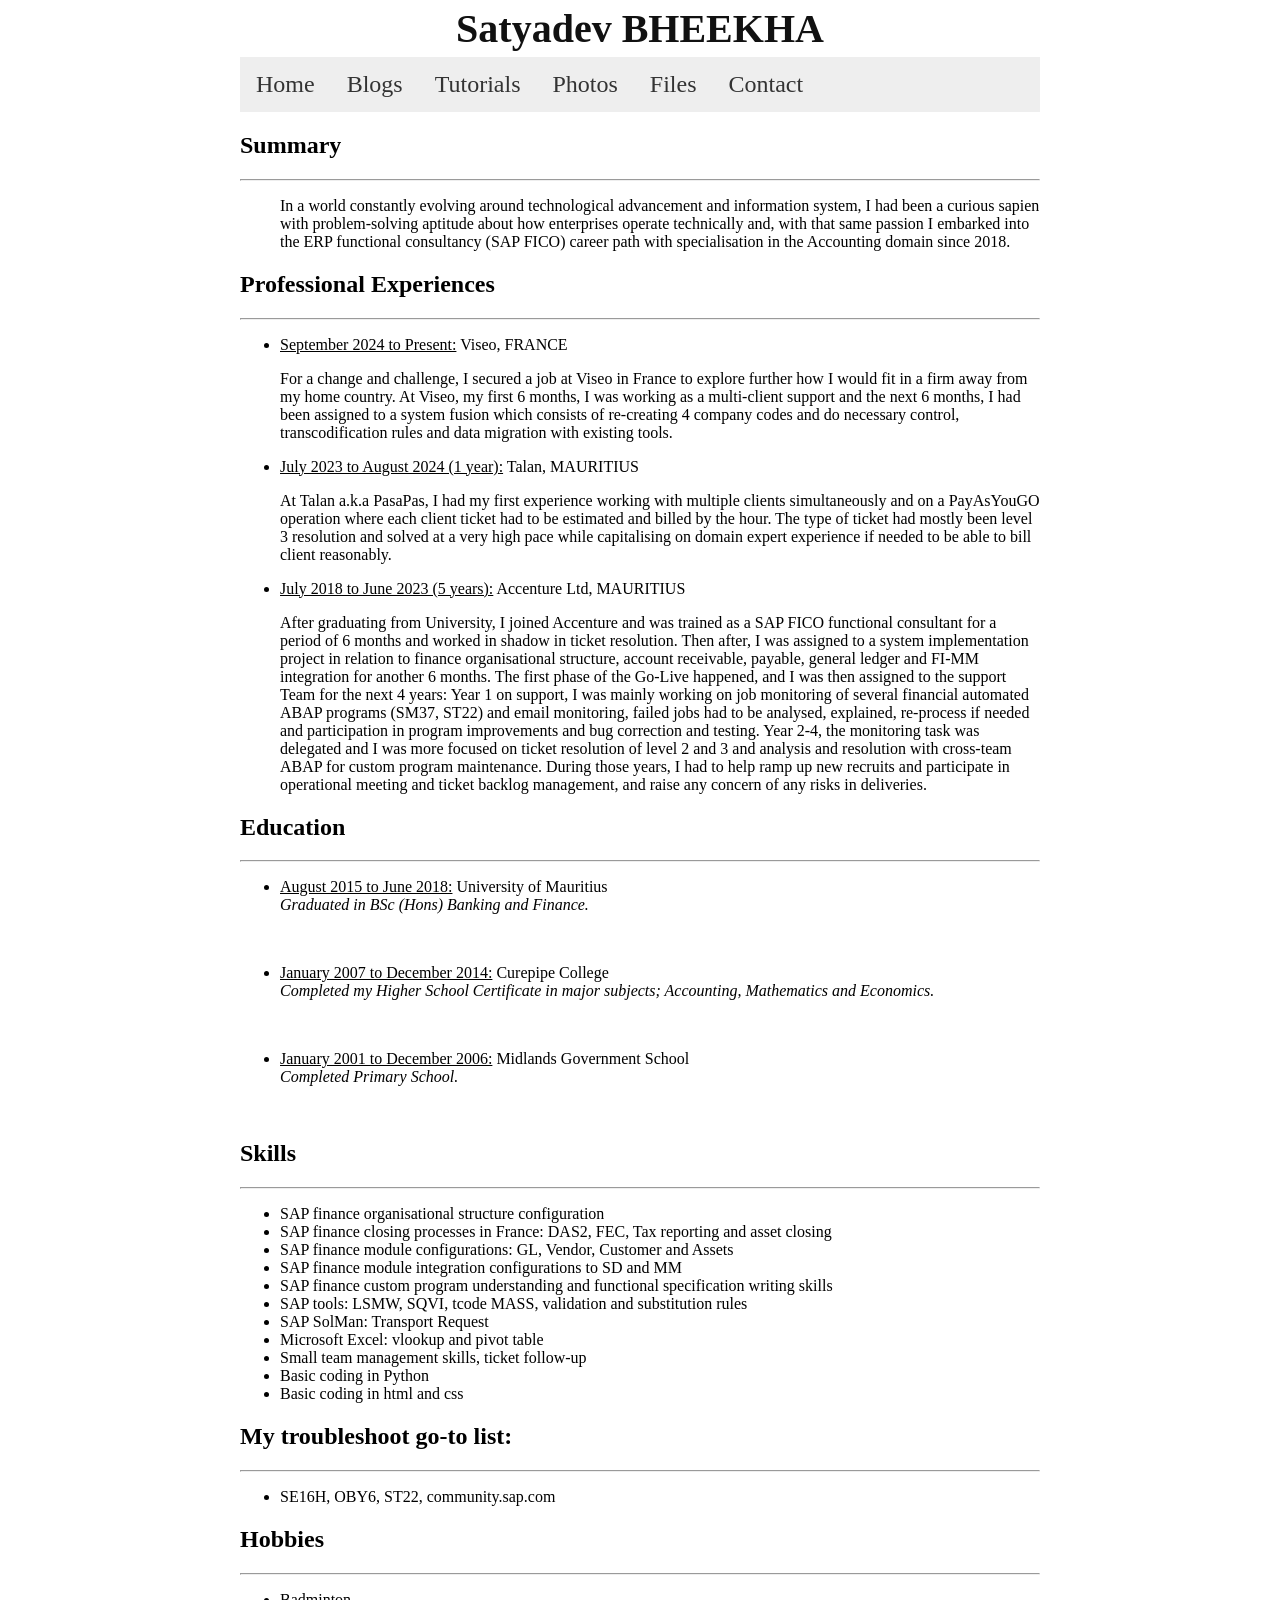
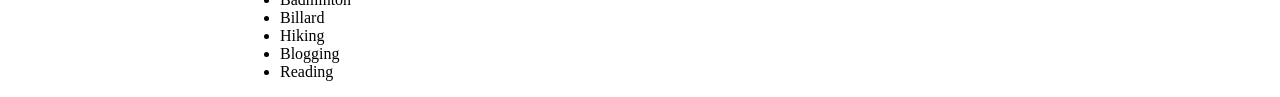
<file: index.html>
<!DOCTYPE html>
<html lang="en">
<head>
    <meta charset="utf-8" />
    <meta name="viewport" content="width=device-width, initial-scale=1" />
    <title>Home</title>
    <link rel="stylesheet" href="/style.css" />
</head>
<body>
    <header id="banner">
        <h1><a href="./">Satyadev BHEEKHA</a></h1>
        <nav>
            <ul>
                <li><a href="/">Home</a></li>
                <li><a href="pages/blog.html">Blogs</a></li>
                <li><a href="pages/tutorials.html">Tutorials</a></li>
                <li><a href="photos.html">Photos</a></li>
                <li><a href="pages/files.html">Files</a></li>
                <li><a href="pages/contact.html">Contact</a></li>
            </ul>
        </nav>
    </header>
<section id="content" class="body">
<h2>Summary</h2>
<hr>
<dl>
    <dd> <p>In a world constantly evolving around technological advancement and information system, 
I had been a curious sapien with problem-solving aptitude about how enterprises operate 
technically and, with that same passion I embarked into the ERP functional consultancy (SAP FICO) career path with 
specialisation in the Accounting domain since 2018.<br></p> </dd>


<h2>Professional Experiences</h2>
<hr>    

<ul>
    <li> <u>September 2024 to Present:</u> Viseo, FRANCE </li>
<p>
    For a change and challenge, I secured a job at Viseo in France to explore further how I would fit in a firm
    away from my home country. At Viseo, my first 6 months, I was working as a multi-client support
    and the next 6 months, I had been assigned to a system fusion which consists of re-creating 4 
    company codes and do necessary control, transcodification rules and data migration with existing tools.

</p>

    <li> <u>July 2023 to August 2024 (1 year):</u>  Talan, MAURITIUS </li>
<p>
    At Talan a.k.a PasaPas, I had my first experience working with multiple clients simultaneously and 
    on a PayAsYouGO operation where each client ticket had to be estimated and billed by the hour.
    The type of ticket had mostly been level 3 resolution and solved at a very high pace while
    capitalising on domain expert experience if needed to be able to bill client reasonably.

</p>

    <li> <u>July 2018 to June 2023 (5 years):</u>  Accenture Ltd, MAURITIUS </li>
<p>
    After graduating from University, I joined Accenture and was trained as a SAP FICO functional 
    consultant for a period of 6 months and worked in shadow in ticket resolution.
    Then after, I was assigned to a system implementation project in relation to finance
    organisational structure, account receivable, payable, general ledger and FI-MM integration
    for another 6 months.
    The first phase of the Go-Live happened, and I was then assigned to the support Team for the next 4
    years:
    Year 1 on support, I was mainly working on job monitoring of several financial automated ABAP
    programs (SM37, ST22) and email monitoring, failed jobs had to be analysed, explained, 
    re-process if needed and participation in program improvements and bug correction and testing.
    Year 2-4, the monitoring task was delegated and I was more focused on ticket resolution 
    of level 2 and 3 and analysis and resolution with cross-team ABAP for custom program maintenance.
    During those years, I had to help ramp up new recruits and participate in operational meeting 
    and ticket backlog management, and raise any concern of any risks in deliveries.
</p>

</ul>

<h2>Education</h2>
<hr>  
<ul>
    <li> <u>August 2015 to June 2018:</u> University of Mauritius</li>
<i>Graduated in BSc (Hons) Banking and Finance.</i>
</ul><br>
<ul>    
    <li> <u>January 2007 to December 2014:</u> Curepipe College</li>
<i>Completed my Higher School Certificate in major subjects; Accounting, Mathematics and Economics.</i>
</ul><br>
<ul>    
    <li> <u>January 2001 to December 2006:</u> Midlands Government School</li>
    <i>Completed Primary School.</i>
</ul><br>

<h2>Skills</h2>
<hr>
<ul>
    <li>SAP finance organisational structure configuration</li>
    <li>SAP finance closing processes in France: DAS2, FEC, Tax reporting and asset closing </li>
    <li>SAP finance module configurations: GL, Vendor, Customer and Assets</li>
    <li>SAP finance module integration configurations to SD and MM</li>
    <li>SAP finance custom program understanding and functional specification writing skills </li>
    <li>SAP tools: LSMW, SQVI, tcode MASS, validation and substitution rules</li>
    <li>SAP SolMan: Transport Request</li>
    <li>Microsoft Excel: vlookup and pivot table</li>
    <li>Small team management skills, ticket follow-up</li>
    <li>Basic coding in Python</li>
    <li>Basic coding in html and css</li>
</ul>

<h2>My troubleshoot go-to list:</h2>
<hr>
<ul>
    <li>SE16H, OBY6, ST22, community.sap.com</li>
</ul>

<h2>Hobbies</h2>
<hr>
<ul>
    <li>Badminton</li>
    <li>Billard</li>
    <li>Hiking</li>
    <li>Blogging</li>
     <li>Reading</li>
</ul>
</file>
<file: style.css>
body {
    margin: auto;
    max-width: 50em;
    padding-left: 0.5em;
    padding-right: 0.5em;
}

img {
    max-width: 100%;
}

#banner h1 {
    font-size: 2.5em;
    margin-top: 5px;
    margin-bottom: 5px;
    text-align: center;
}

#banner h1 a:link,
#banner h1 a:visited {
    color: #111;
    text-decoration: none;
}

pre {
    padding: 0.5em;
    background: #ddd;
    border: 1px solid #000;
    overflow: auto;
}

.entry-title {
    font-size: 2em;
    margin-bottom: 0.5em;
}

.tags {
    margin-top: 0px;
    margin-bottom: 0px;
}

.article-link {
    font-weight: bold;
}

.post-info {
    float: right;
    margin: 0.5em;
    padding: 0.5em;
    border: 1px solid #000;
    max-width: 16em;
}

footer div {
    column-count: 3;
    column-width: 18em;
    column-rule: 1px solid #ddd;
}

footer div div {
    display: inline-block;
}

nav ul {
    list-style-type: none;
    margin: 0;
    padding: 0;
    overflow: hidden;
    background-color: #eee;
}

nav ul li {
    float: left;
}

nav ul li a {
    display: block;
    color: #333;
    text-align: center;
    font-size: 1.5em;
    padding: 14px 16px;
    text-decoration: none;
}

nav ul li a:hover {
    background-color: #ddd;
}

table, td, th {
    padding: 0.2em;
    border: 1px solid gray;
    border-collapse: collapse;
}
</file>
